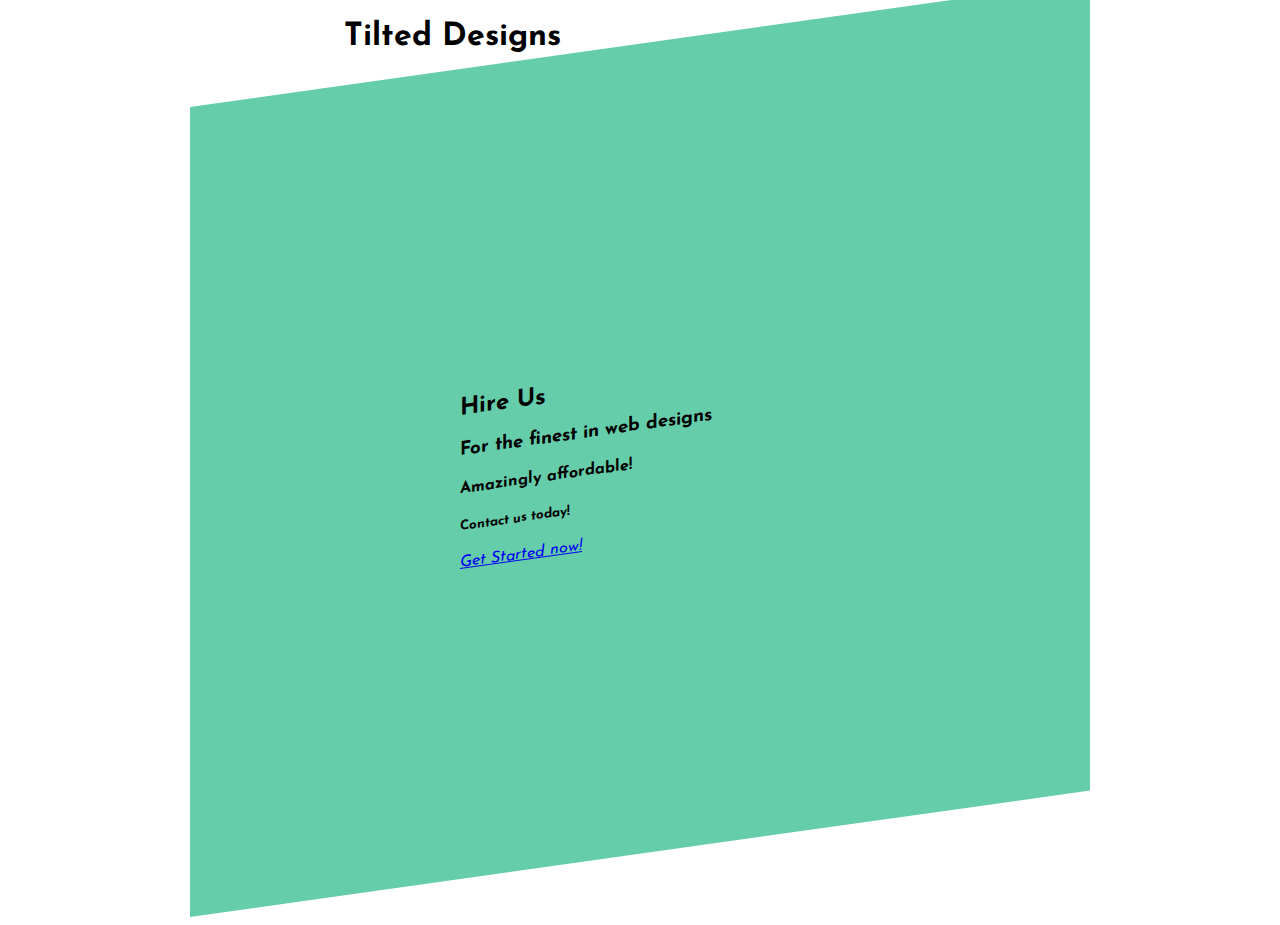
<file: transform-activity/index.html>
<!DOCTYPE html>
<html lang="en" dir="ltr">
  <head>
    <meta charset="utf-8">
    <title>Transform Lab</title>
    <link rel="stylesheet" href="main.css">
    <link rel="stylesheet" href="activity.css">
  </head>
  <body>
    <div class="container">
      <h1>Tilted Designs</h1>
      <div class="wrapper">
        <main>
          <div class="info">
           
            <h2>Hire Us</h2>
            <h3>For the finest in web designs</h3>
            <h4>Amazingly affordable!</h4>
            <h5>Contact us today!</h5>
            <address>
              <a href="mailto:webmaster@example.com">Get Started now!</a>
            </address>
          </div>

        </main>
      </div>
    </div>
  </body>
</html>
</file>
<file: transform-activity/main.css>
@import url('https://fonts.googleapis.com/css2?family=Josefin+Sans:wght@400;700&display=swap');

body  {
  font-family: 'Josefin Sans', sans-serif;
}
main {
  background-color: mediumaquamarine;
  height: 90vh;
  width: 100vh;
  margin: auto;
  display: flex;
  align-items: center;
  transform-origin: left top;
	transform: skewY(-8deg);
}

main > div {
  width: 40%;
  margin: auto;
  padding: 10%;
}
h1{
  padding-left: 10.5em;
  padding-bottom: 1em;
}
</file>
<file: transform-activity/activity.css>

</file>
